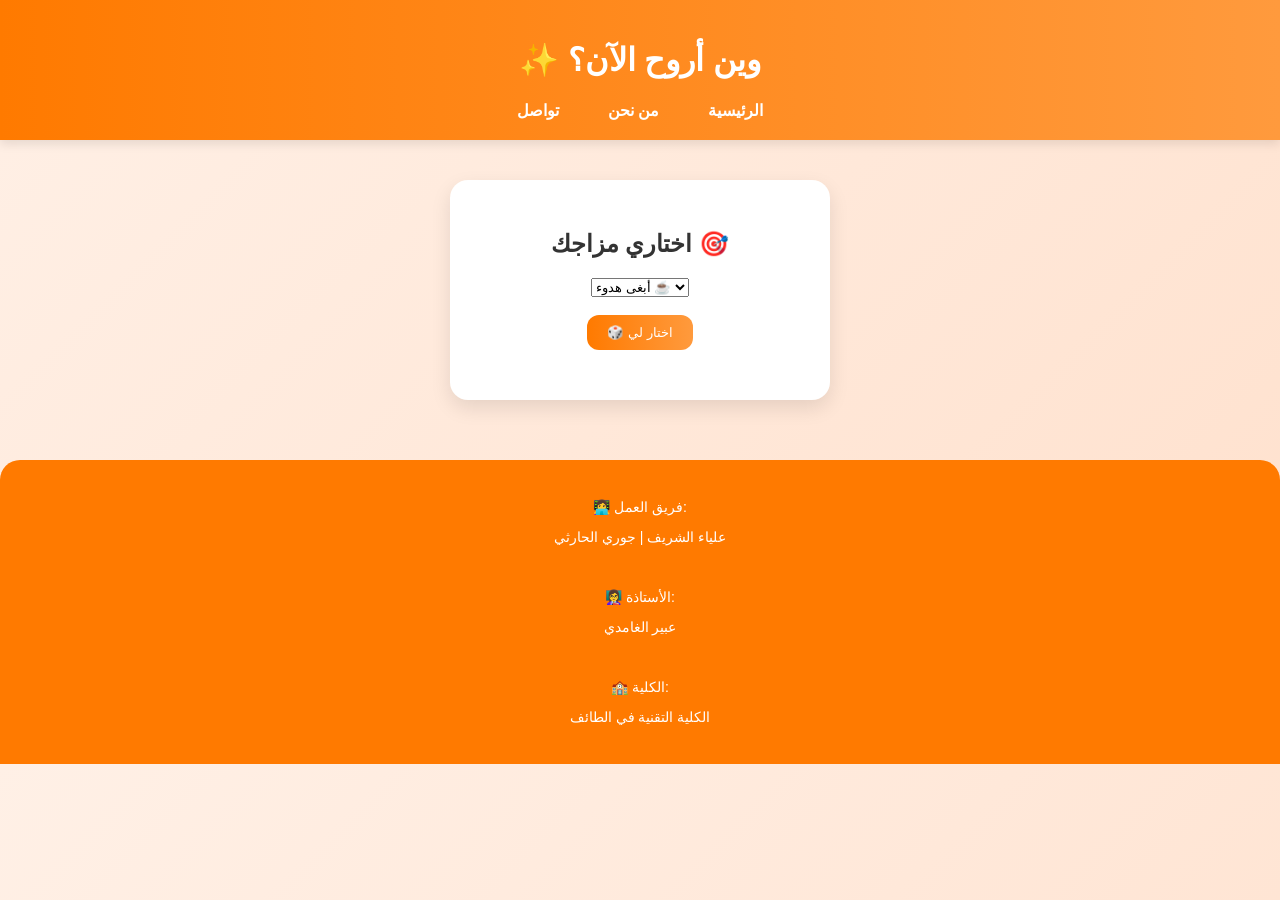
<file: index.html>
<!DOCTYPE html>
<html lang="ar">
<head>
<meta charset="UTF-8">
<title>وين أروح الآن؟</title>
<link rel="stylesheet" href="style.css">
</head>

<body>

<header>
  <h1>✨ وين أروح الآن؟</h1>
  <nav>
    <a href="index.html">الرئيسية</a>
    <a href="about.html">من نحن</a>
    <a href="contact.html">تواصل</a>
  </nav>
</header>

<section class="card">
  <h2>اختاري مزاجك 🎯</h2>

  <select id="mood">
    <option value="calm">أبغى هدوء ☕</option>
    <option value="fun">أبغى تغيير 🎉</option>
    <option value="food">جوعانه 🍔</option>
  </select>

  <br><br>

  <button onclick="suggestPlace()">🎲 اختار لي</button>

  <p id="result"></p>
</section>

<footer class="footer">
  <p>👩‍💻 فريق العمل:</p>
  <p>علياء الشريف | جوري الحارثي</p>

  <br>

  <p>👩‍🏫 الأستاذة:</p>
  <p>عبير الغامدي</p>

  <br>

  <p>🏫 الكلية:</p>
  <p>الكلية التقنية في الطائف</p>
</footer>

<script src="script.js"></script>
</body>
</html>
</file>
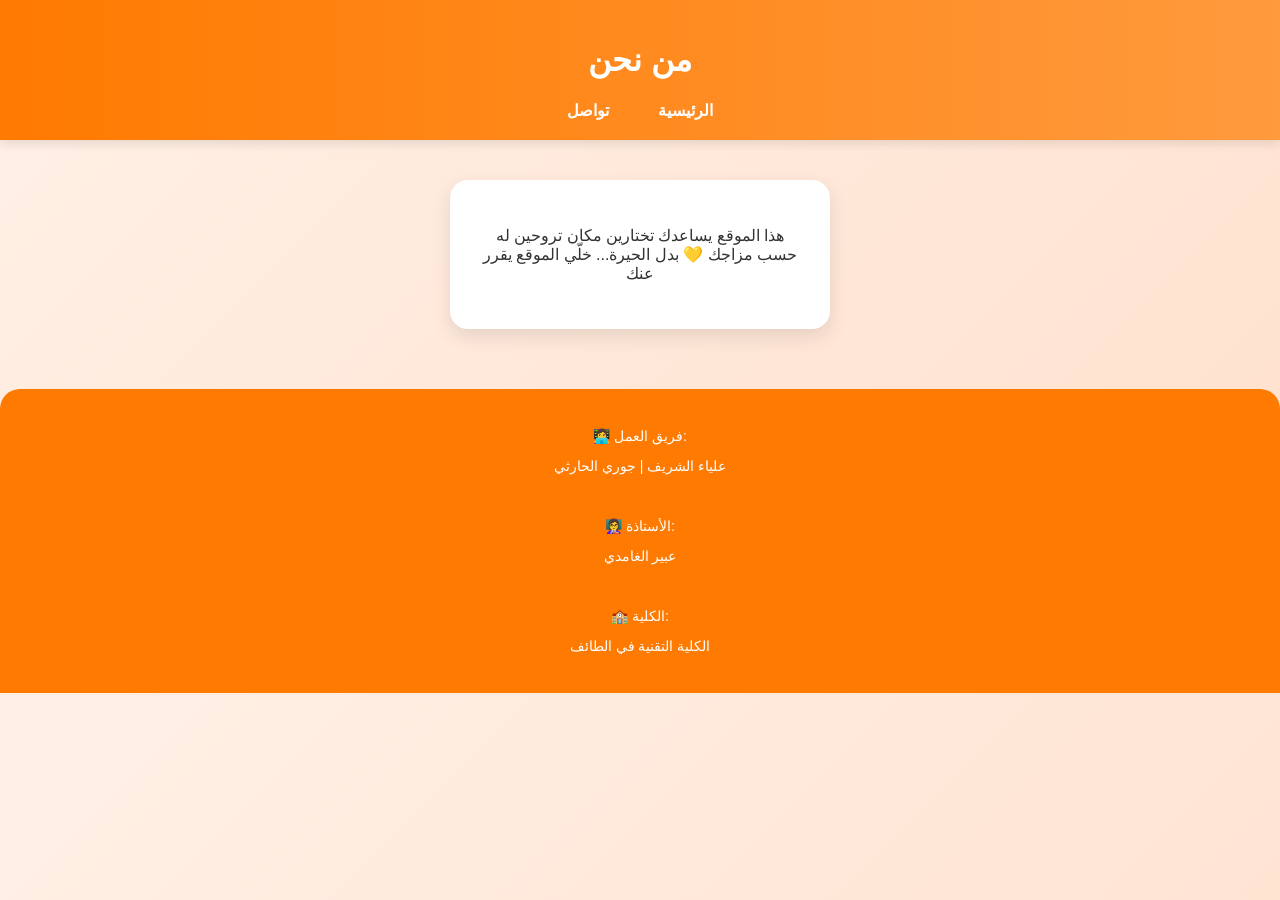
<file: about.html>
<!DOCTYPE html>
<html lang="ar">
<head>
<meta charset="UTF-8">
<title>من نحن</title>
<link rel="stylesheet" href="style.css">
</head>

<body>

<header>
  <h1>من نحن</h1>
  <nav>
    <a href="index.html">الرئيسية</a>
    <a href="contact.html">تواصل</a>
  </nav>
</header>

<section class="card">
  <p>
    هذا الموقع يساعدك تختارين مكان تروحين له حسب مزاجك 💛
    بدل الحيرة... خلّي الموقع يقرر عنك 
  </p>
</section>

<footer class="footer">
  <p>👩‍💻 فريق العمل:</p>
  <p>علياء الشريف | جوري الحارثي</p>

  <br>

  <p>👩‍🏫 الأستاذة:</p>
  <p>عبير الغامدي</p>

  <br>

  <p>🏫 الكلية:</p>
  <p>الكلية التقنية في الطائف</p>
</footer>

</body>
</html>
</file>
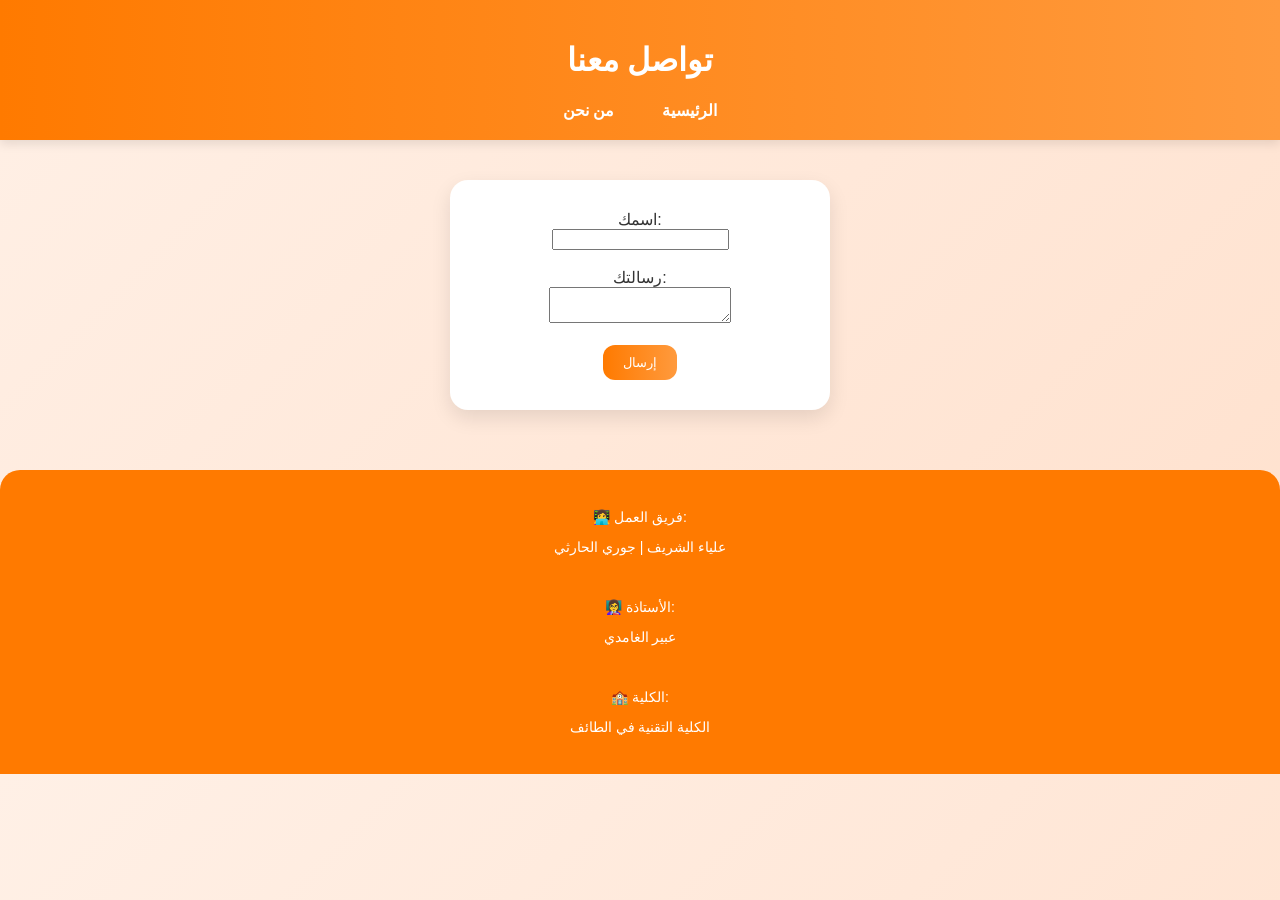
<file: contact.html>
<!DOCTYPE html>
<html lang="ar">
<head>
<meta charset="UTF-8">
<title>تواصل</title>
<link rel="stylesheet" href="style.css">
</head>

<body>

<header>
  <h1>تواصل معنا</h1>
  <nav>
    <a href="index.html">الرئيسية</a>
    <a href="about.html">من نحن</a>
  </nav>
</header>

<section class="card">
  <form>
    <label>اسمك:</label><br>
    <input type="text"><br><br>

    <label>رسالتك:</label><br>
    <textarea></textarea><br><br>

    <button type="submit">إرسال</button>
  </form>
</section>

<footer class="footer">
  <p>👩‍💻 فريق العمل:</p>
  <p>علياء الشريف | جوري الحارثي</p>

  <br>

  <p>👩‍🏫 الأستاذة:</p>
  <p>عبير الغامدي</p>

  <br>

  <p>🏫 الكلية:</p>
  <p>الكلية التقنية في الطائف</p>
</footer>

</body>
</html>
</file>
<file: style.css>
body {
  font-family: Arial;
  background: linear-gradient(135deg, #fff0e6, #ffe0cc);
  text-align: center;
  margin: 0;
  color: #333;
}

/* 🌟 الهيدر */
header {
  background: linear-gradient(90deg, #ff7a00, #ff9a3d);
  color: white;
  padding: 20px;
  box-shadow: 0 4px 10px rgba(0,0,0,0.1);
}

/* 🧭 الناف بار */
nav {
  margin-top: 10px;
}

nav a {
  margin: 10px;
  color: white;
  text-decoration: none;
  font-weight: bold;
  padding: 6px 12px;
  border-radius: 8px;
  transition: 0.3s;
}

nav a:hover {
  background-color: rgba(255,255,255,0.2);
}

/* 🧩 الكروت */
.card {
  background: white;
  margin: 40px auto;
  padding: 30px;
  width: 320px;
  border-radius: 18px;
  box-shadow: 0 8px 20px rgba(0,0,0,0.1);
  transition: 0.3s;
}

.card:hover {
  transform: translateY(-5px);
}

/* 🔘 الأزرار */
button {
  background: linear-gradient(90deg, #ff7a00, #ff9a3d);
  color: white;
  border: none;
  padding: 10px 20px;
  border-radius: 12px;
  cursor: pointer;
  transition: 0.3s;
}

button:hover {
  transform: scale(1.05);
}

/* 🎯 النتيجة */
#result {
  margin-top: 20px;
  font-size: 18px;
  font-weight: bold;
}

/* 🧱 الفوتر */
.footer {
  background: #ff7a00;
  color: white;
  padding: 25px;
  margin-top: 60px;
  font-size: 14px;
  border-top-left-radius: 20px;
  border-top-right-radius: 20px;
}

/* 📱 الجوال */
@media (max-width: 600px) {
  .card {
    width: 85%;
  }

  nav a {
    display: inline-block;
    margin: 5px;
  }
}
</file>
